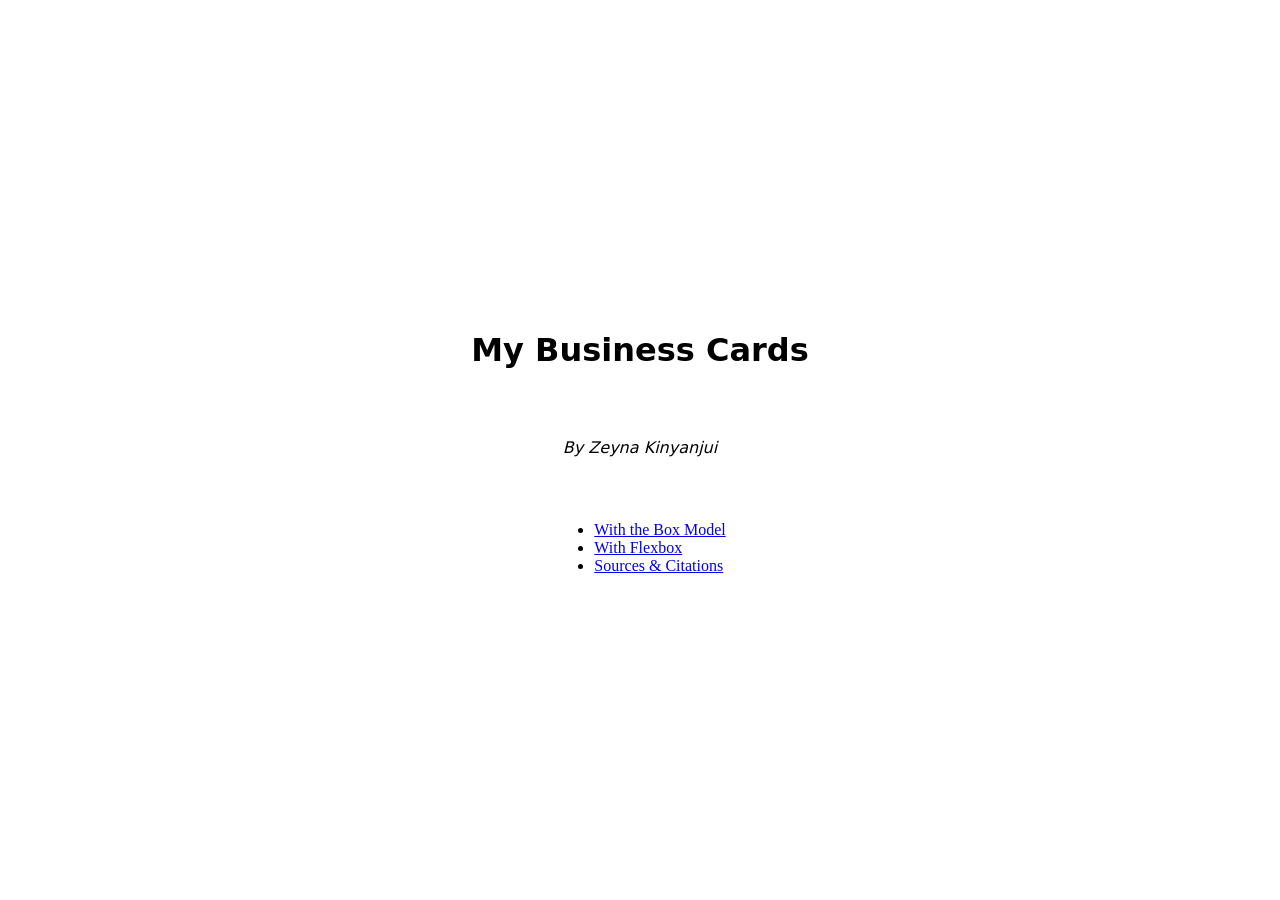
<file: index.html>
<!DOCTYPE html>
<html lang="en">
  <head>
    <meta charset="utf-8">
    <meta name="viewport" content="width=device-width, initial-scale=1">
    <title>My Business Cards</title>
    <link rel="stylesheet" href="./template.css">
  </head>
  <body>
    <h1>My Business Cards</h1>
    <p class="attribution">By Zeyna Kinyanjui</p>

    <ul class="page-links">
      <li><a href="box.html">With the Box Model</a></li>
      <li><a href="flex.html">With Flexbox</a></li>
      <li><a href="citations.html">Sources &amp; Citations</a></li>
    </ul>
  </body>
</html>
</file>
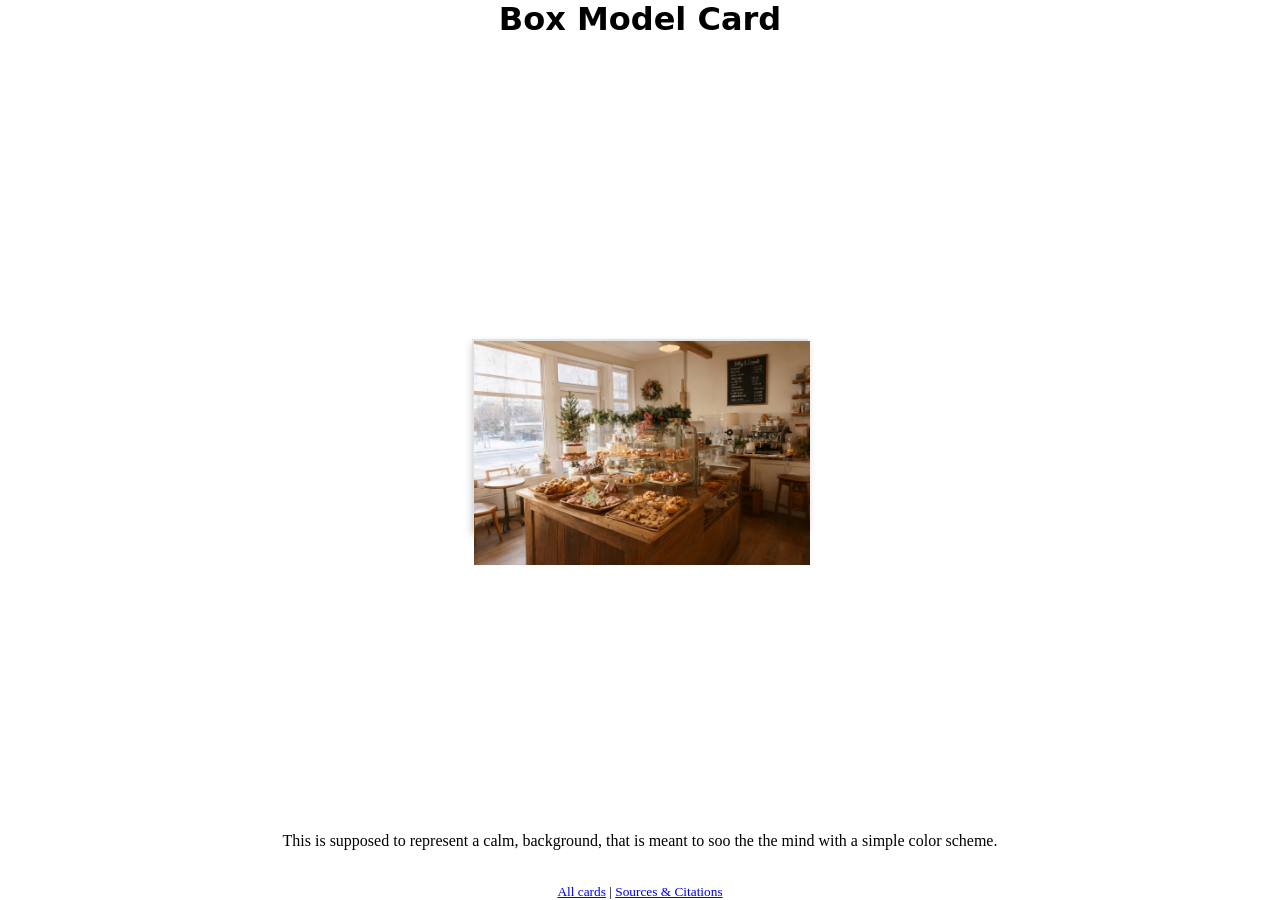
<file: box.html>
<!DOCTYPE html>
<html lang="en">
  <head>
    <meta charset="utf-8">
    <meta name="viewport" content="width=device-width, initial-scale=1">
    <title>Box Model Card</title>
    <link rel="stylesheet" href="./template.css">
    <link rel="stylesheet" href="./box.css">
  </head>
  <body>
    <h1>Box Model Card</h1>

    <!-- Change landscape to portrait or square
     for a different size card -->
    <div class="card landscape">
      <div class="card-front">
        <!-- Front of card here -->
        <img src="./images/MyChristmasBakery.jpg" alt="My Christmas Bake Shop">
      </div>
      <div class="card-back">
        <!-- Back of card here -->
      </div>
    </div>

    <p>This is supposed to represent a calm, background, that is meant to soo the the mind with a
      simple color scheme. </p>

    <footer>
      <small>
        <a href="index.html">All cards</a> |
        <a href="citations.html">Sources &amp; Citations</a>
      </small>
    </footer>

    <script src="./script.js"></script>
  </body>
</html>
</file>
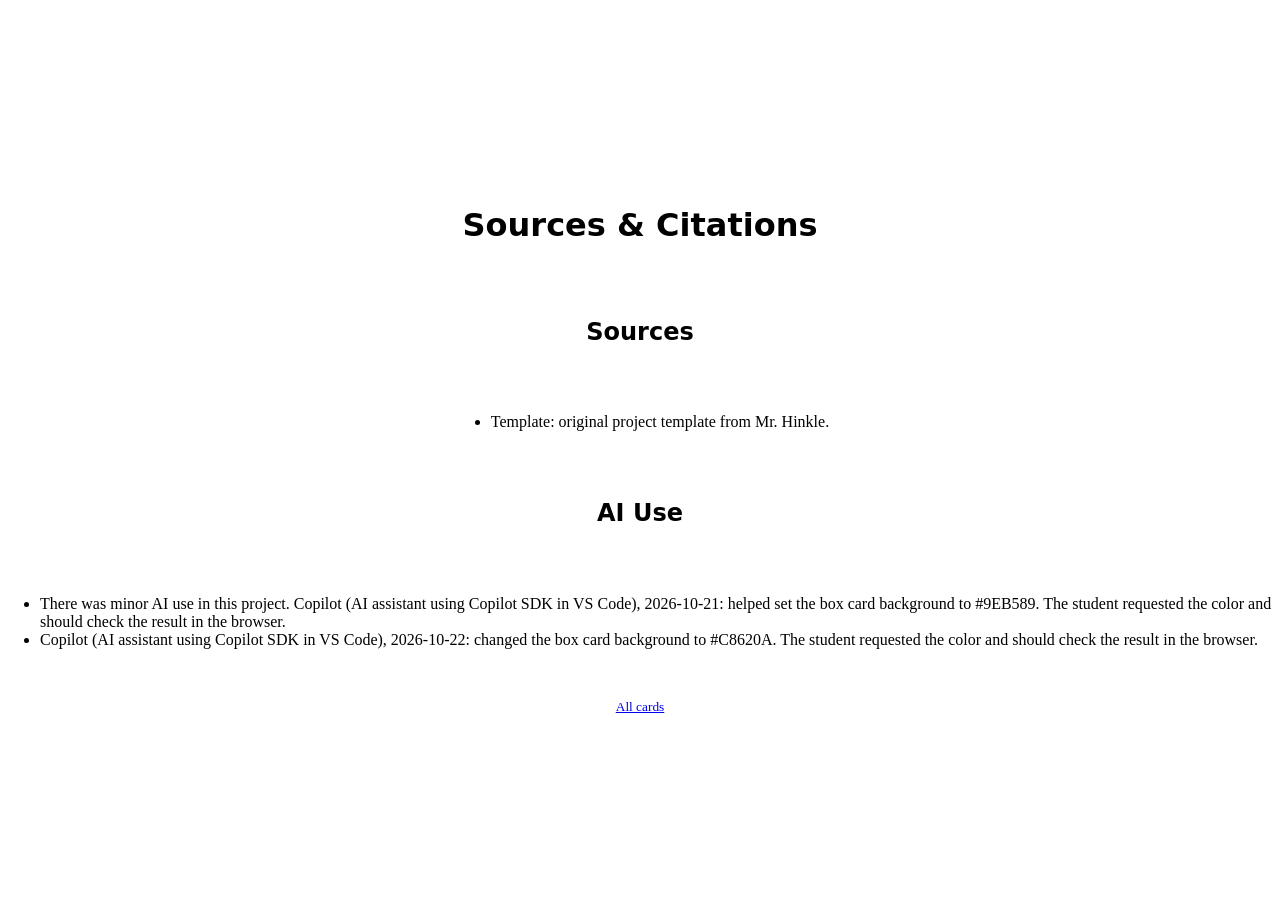
<file: citations.html>
<!DOCTYPE html>
<html lang="en">
  <head>
    <meta charset="utf-8">
    <meta name="viewport" content="width=device-width, initial-scale=1">
    <title>Sources &amp; Citations</title>
    <link rel="stylesheet" href="./template.css">
  </head>
  <body>
    <h1>Sources &amp; Citations</h1>

    <h2>Sources</h2>
    <ul>
      <li>Template: original project template from Mr. Hinkle.</li>
      <!-- List any other sources you used as you worked on
       the project, including images, fonts, and designs or
       ideas you borrowed. -->
    </ul>

    <h2>AI Use</h2>
    <ul>
      <!-- AI-generated citation starts here -->
      <!-- Student prompt: "can you make the background of the box card #9EB589" -->
      <li>There was minor AI use in this project. Copilot (AI assistant using Copilot SDK in VS Code), 2026-10-21: helped set the box card background to #9EB589. The student requested the color and should check the result in the browser.</li>
      <!-- Student prompt: "can you change the color of the box code background to c8620A" -->
      <li>Copilot (AI assistant using Copilot SDK in VS Code), 2026-10-22: changed the box card background to #C8620A. The student requested the color and should check the result in the browser.</li>
      <!-- AI-generated citation ends here -->
      <!-- If you used AI, replace the line above and describe
       what you used it for, e.g.
       "Generated the logo image with Adobe Firefly." -->
    </ul>

    <footer>
      <small>
        <a href="index.html">All cards</a>
      </small>
    </footer>
  </body>
</html>
</file>
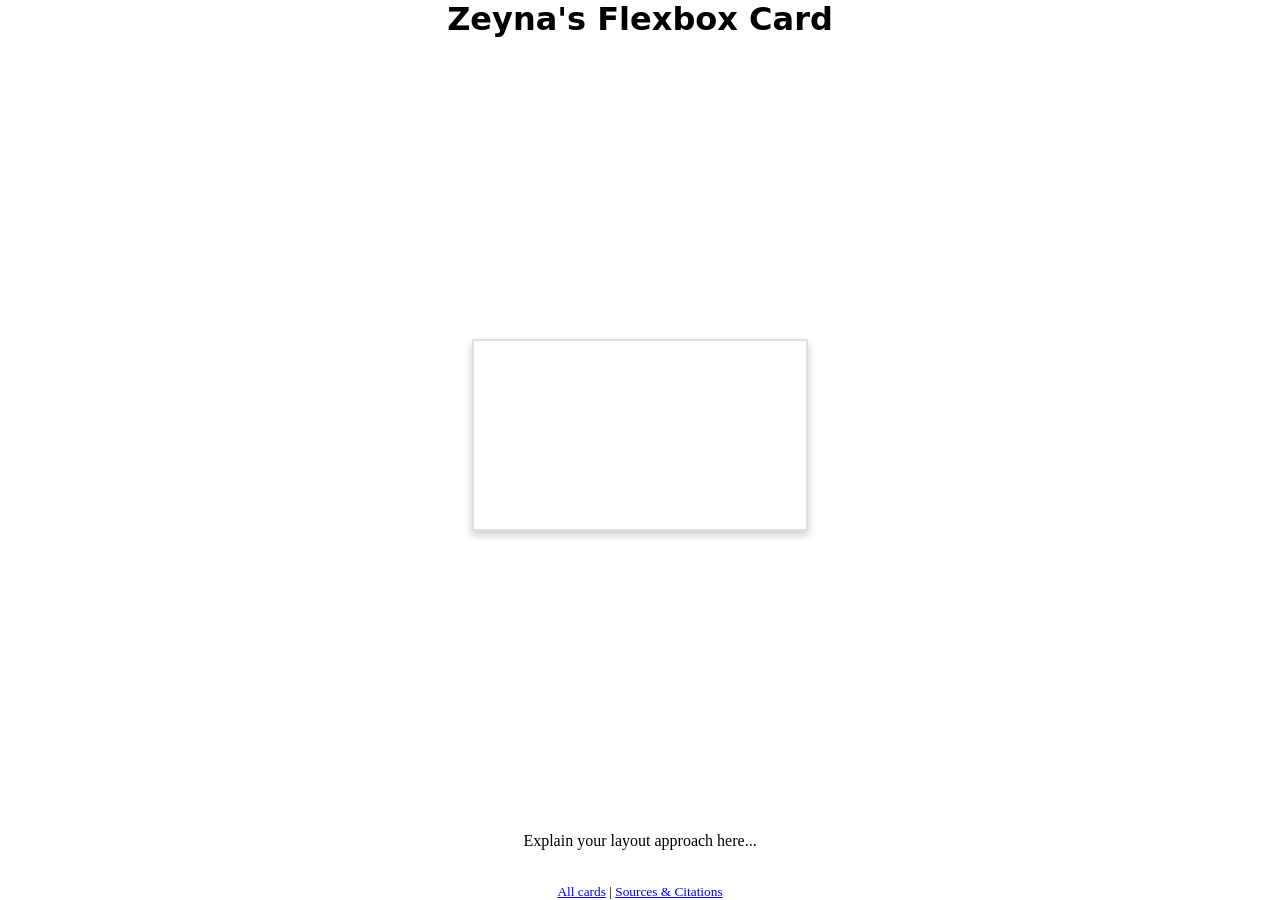
<file: flex.html>
<!DOCTYPE html>
<html lang="en">
  <head>
    <meta charset="utf-8">
    <meta name="viewport" content="width=device-width, initial-scale=1">
    <title>Flexbox Card</title>
    <link rel="stylesheet" href="./template.css">
    <link rel="stylesheet" href="./flex.css">
  </head>
  <body>
    <h1>Zeyna's Flexbox Card</h1>

    <!-- Change landscape to portrait or square
     for a different size card -->
    <div class="card landscape">
      <div class="card-front">
        <!-- Front of card -->
      </div>
      <div class="card-back">
        <!-- Back of card -->
      </div>
    </div>

    <!-- Honors: add this button to switch your card between
     landscape, portrait, and square:
    <button class="change-size">Change size</button>
    -->

    <p>Explain your layout approach here...</p>

    <footer>
      <small>
        <a href="index.html">All cards</a> |
        <a href="citations.html">Sources &amp; Citations</a>
      </small>
    </footer>

    <script src="./script.js"></script>
  </body>
</html>
</file>
<file: template.css>
/* 
 * PROJECT TEMPLATE    
 * DO NOT MODIFY       
 * 
 * Your code should go in box.css and flex.css
 *
 * -------------------------------------------------------------
 * This file contains the core layout and card styles for the project.
 * Please do NOT change anything here. 
 * All your custom CSS should go in the other files as directed.
 * -------------------------------------------------------------
 */

.card {
  box-shadow: 0 4px 8px 0 rgba(0, 0, 0, 0.2);
  margin-left: auto;
  margin-right: auto;
  margin-top: auto;
  margin-bottom: auto;
  perspective: 1000px;
  cursor: pointer;
  transform-style: preserve-3d;
  transition: all 0.3s ease;
}

.card.landscape {
  width: 3.5in;
  height: 2in;
}

.card.portrait {
  height: 3.5in;
  width: 2in;
}

.card.square {
  width: 2.5in;
  height: 2.5in;
}

/* Hover effect - slight tilt to show interactivity */
.card:hover {
  scale: 1.05;
}

/* Flipped state - full rotation */
.card.flipped {
  transform: rotateY(180deg);
}

.card-front,
.card-back {
  position: absolute;
  width: 100%;
  height: 100%;
  backface-visibility: hidden;
  border-radius: inherit;
  box-sizing: border-box;
}

.card-front {
  border: 2px solid #e0e0e0;
}

.card-back {
  transform: rotateY(180deg);
}
body {
  display: flex;
  flex-direction: column;
  justify-content: center;
  align-items: center;
  gap: 32px;
  min-height: 100vh;
  margin: 0;
}

body > h1,
body > h2,
body > .attribution {
  font-family: system-ui, -apple-system, BlinkMacSystemFont, "Segoe UI", Roboto,
    Oxygen, Ubuntu, Cantarell, "Open Sans", "Helvetica Neue", sans-serif;
}
p.attribution {
  font-style: italic;
}
</file>
<file: box.css>
/* RESET: Browsers add space above and below headings and paragraphs.
 * We turn that off so every bit of space on your card is space YOU
 * chose with margin and padding. */
p,
h1,
h2,
h3,
h4,
h5,
h6 {
  margin-block: 0;
}

img {
  width: 3.5in
}

/* WIREFRAME: Uncomment this to see the outline of every box on your
 * card. (An outline takes up no space, so it won't change your layout.)
 * Comment it back out when you are done. */
/*
.card * {
  outline: 1px dashed red;
}
*/

/* Your box model card styles go here!
 * Layout with margin, padding, border, width, and height only
 * (no flexbox or grid). */
.card h1 {
  /* Demo style -- remove me and write your own */
  color: red;
  margin-left: 1.5in;
}
</file>
<file: flex.css>
/* RESET: Browsers add space above and below headings and paragraphs.
 * We turn that off so every bit of space on your card is space YOU
 * chose with margin and padding. */
p,
h1,
h2,
h3,
h4,
h5,
h6 {
  margin-block: 0;
}

/* WIREFRAME: Uncomment this to see the outline of every box on your
 * card. (An outline takes up no space, so it won't change your layout.)
 * Comment it back out when you are done. */
/*
.card * {
  outline: 1px dashed red;
}
*/

/* Your flexbox card styles go here! */
.card-front {
}

/* Honors: styles for each card size, for example:
.square .card-front {
}
*/
</file>
